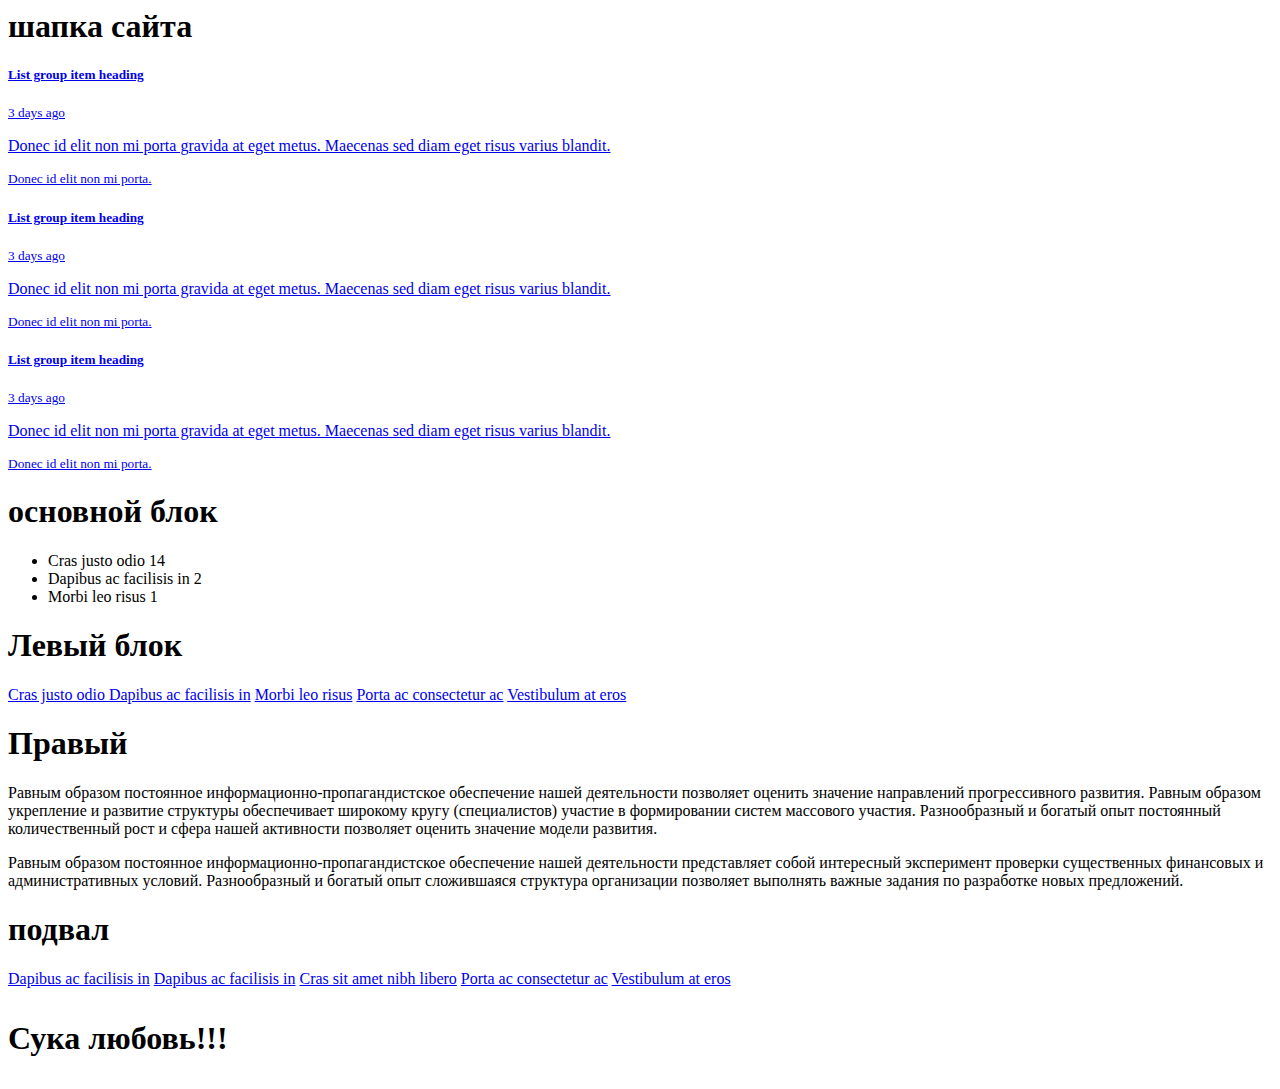
<file: Сайт/index.html>
<html>
<head>
<meta charset="utf-8">
<meta name="viewport" content="width=device-width, initial-scale=1, shrink-to-fit=no">
<script src="C:\Практика\pr-4\Kotenkov\2,0\bootstrap\js\jquery-3.2.1.min.js"></script>
<link href="C:\Практика\pr-4\Kotenkov\2,0\bootstrap\css\bootstrap.min.css"  rel="stylesheet">
<link rel="stylesheet" type="text/css" href="C:\Практика\pr-4\Kotenkov\2,0\Сайт\style.css">
</head>
<title>Биржа мемов</title>
<body>
<div class="container-fluid">  
  <div class="row">
    <div class="col-xs-12 col-sm-12 col-md-12		   col-lg-6           block1"><h1>шапка сайта</h1></div>
    

    <div class="col-md-12 col-lg-6 list-group">

  <a href="#" class="list-group-item list-group-item-action flex-column align-items-start active">
    <div class="d-flex w-100 justify-content-between">
      <h5 class="mb-1">List group item heading</h5>
      <small>3 days ago</small>
    </div>
    <p class="mb-1">Donec id elit non mi porta gravida at eget metus. Maecenas sed diam eget risus varius blandit.</p>
    <small>Donec id elit non mi porta.</small>
  </a>

  <a href="#" class="list-group-item list-group-item-action flex-column align-items-start">
    <div class="d-flex w-100 justify-content-between">
      <h5 class="mb-1">List group item heading</h5>
      <small class="text-muted">3 days ago</small>
    </div>
    <p class="mb-1">Donec id elit non mi porta gravida at eget metus. Maecenas sed diam eget risus varius blandit.</p>
    <small class="text-muted">Donec id elit non mi porta.</small>
  </a>
  <a href="#" class="list-group-item list-group-item-action flex-column align-items-start">
    <div class="d-flex w-100 justify-content-between">
      <h5 class="mb-1">List group item heading</h5>
      <small class="text-muted">3 days ago</small>
    </div>
    <p class="mb-1">Donec id elit non mi porta gravida at eget metus. Maecenas sed diam eget risus varius blandit.</p>
    <small class="text-muted">Donec id elit non mi porta.</small>
  </a>
</div>
    <div class="col-xs-12 col-sm-12 col-md-6 push-md-3 col-lg-6  push-lg-3 block3"><H1>основной блок</H1>
    <ul class="list-group">
  <li class="list-group-item justify-content-between">
    Cras justo odio
    <span class="badge badge-default badge-pill">14</span>
  </li>
  <li class="list-group-item justify-content-between">
    Dapibus ac facilisis in
    <span class="badge badge-default badge-pill">2</span>
  </li>
  <li class="list-group-item justify-content-between">
    Morbi leo risus
    <span class="badge badge-default badge-pill">1</span>
  </li>
</ul>
</div> 
    <div class="col-xs-12 col-sm-6  col-md-3 pull-md-6 col-lg-3  pull-lg-6 block2"><H1>Левый блок</H1>
<div class="list-group">
  <a href="#" class="list-group-item active">
    Cras justo odio
  </a>
  <a href="C:\Практика\pr-4\Kotenkov\2,0\Сайт\index.html" class="list-group-item list-group-item-action">Dapibus ac facilisis in</a>
  <a href="C:\Практика\pr-4\Kotenkov\2,0\Сайт\proba.html" class="list-group-item list-group-item-action">Morbi leo risus</a>
  <a href="C:\Практика\pr-4\Kotenkov\2,0\Сайт\LOL.html" class="list-group-item list-group-item-action">Porta ac consectetur ac</a>
  <a href="#" class="list-group-item list-group-item-action disabled">Vestibulum at eros</a>
</div>
    </div> 

    <div class="col-xs-12 col-sm-6  col-md-3  		   col-lg-3            block4"><h1>Правый</h1>


<p>Равным образом постоянное информационно-пропагандистское обеспечение нашей деятельности позволяет оценить значение направлений прогрессивного развития. Равным образом укрепление и развитие структуры обеспечивает широкому кругу (специалистов) участие в формировании систем массового участия. Разнообразный и богатый опыт постоянный количественный рост и сфера нашей активности позволяет оценить значение модели развития.</p>

<p>Равным образом постоянное информационно-пропагандистское обеспечение нашей деятельности представляет собой интересный эксперимент проверки существенных финансовых и административных условий. Разнообразный и богатый опыт сложившаяся структура организации позволяет выполнять важные задания по разработке новых предложений.</p></div> 
 	<div class="col-xs-12 col-sm-12 col-md-12 col-lg-12 block5"><H1>подвал</H1><div class="list-group">
  <a href="#" class="list-group-item list-group-item-action">Dapibus ac facilisis in</a>
  <a href="#" class="list-group-item list-group-item-action list-group-item-success">Dapibus ac facilisis in</a>
  <a href="#" class="list-group-item list-group-item-action list-group-item-info">Cras sit amet nibh libero</a>
  <a href="#" class="list-group-item list-group-item-action list-group-item-warning">Porta ac consectetur ac</a>
  <a href="#" class="list-group-item list-group-item-action list-group-item-danger">Vestibulum at eros</a>
</div>
</div>

  </div>
</div>



<h1 class="display-1"><p class="text-center">Сука любовь!!! </p></h1>
<script src="C:\Практика\pr-4\Kotenkov\2,0\bootstrap\js\tether.min.js"></script>
<script src="C:\Практика\pr-4\Kotenkov\2,0\bootstrap\js\bootstrap.min.js"></script>
</body>
</html>
</file>
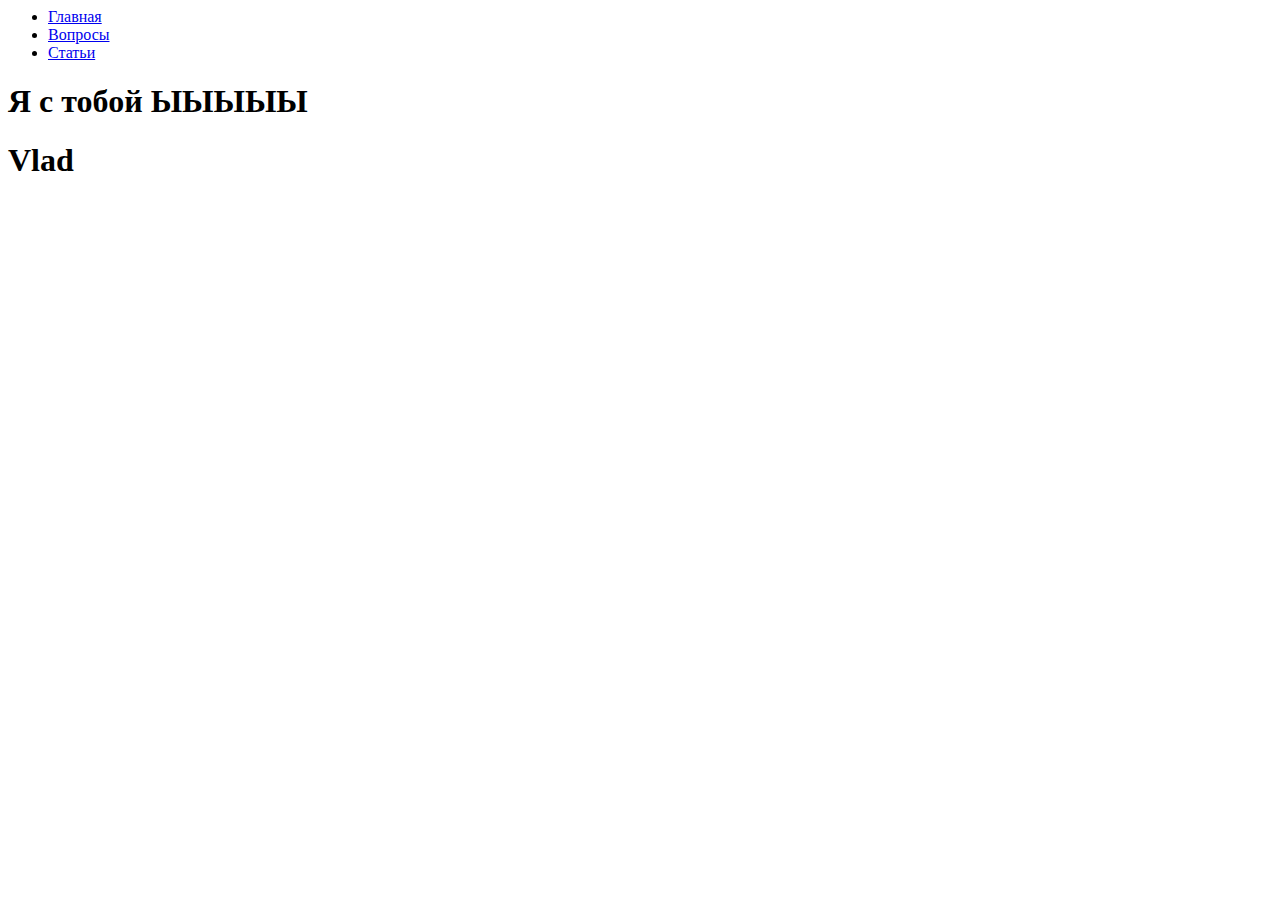
<file: Сайт/LOL.html>
<html>
<head>
<meta charset="utf-8">
<meta name="viewport" content="width=device-width, initial-scale=1, shrink-to-fit=no">
<script src="C:\Практика\pr-4\Kotenkov\2,0\bootstrap\js\jquery-3.2.1.min.js"></script>
<link href="C:\Практика\pr-4\Kotenkov\2,0\bootstrap\css\bootstrap.min.css"  rel="stylesheet">
<link rel="stylesheet" type="text/css" href="C:\Практика\pr-4\Kotenkov\2,0\Сайт\style.css">
</head>
<body>
<div class="container-fluid"> 
<div class="row">
  <div class="col-xs-12 col-md-6 col-md-push-3 block2">
<ul class="nav nav-tabs">
  <li class="active">
    <a href="C:\Практика\pr-4\Kotenkov\2,0\Сайт\index.html"><span class="active"></span> Главная</a>
  </li>
  <li>
    <a href="C:\Практика\pr-4\Kotenkov\2,0\Сайт\proba.html"><span class="glyphicon glyphicon-pencil"></span> Вопросы</a>
  </li>
  <li>
    <a href="#"><span class="C:\Практика\pr-4\Kotenkov\2,0\Сайт\LOL.html"></span> Статьи</a>
  </li>
</ul>
  </div>
  <div class="col-xs-12 col-md-3 col-md-pull-6 block1">
    <H1>Я с тобой ЫЫЫЫЫ</H1>
  </div>
  <div class="col-xs-12 col-md-3 flex-first block3">
    <h1>Vlad</h1>
  </div>
</div>
</div>
</body>
<script src="C:\Практика\pr-4\Kotenkov\2,0\bootstrap\js\tether.min.js"></script>
<script src="C:\Практика\pr-4\Kotenkov\2,0\bootstrap\js\bootstrap.min.js"></script>
</body>
</html>
</file>
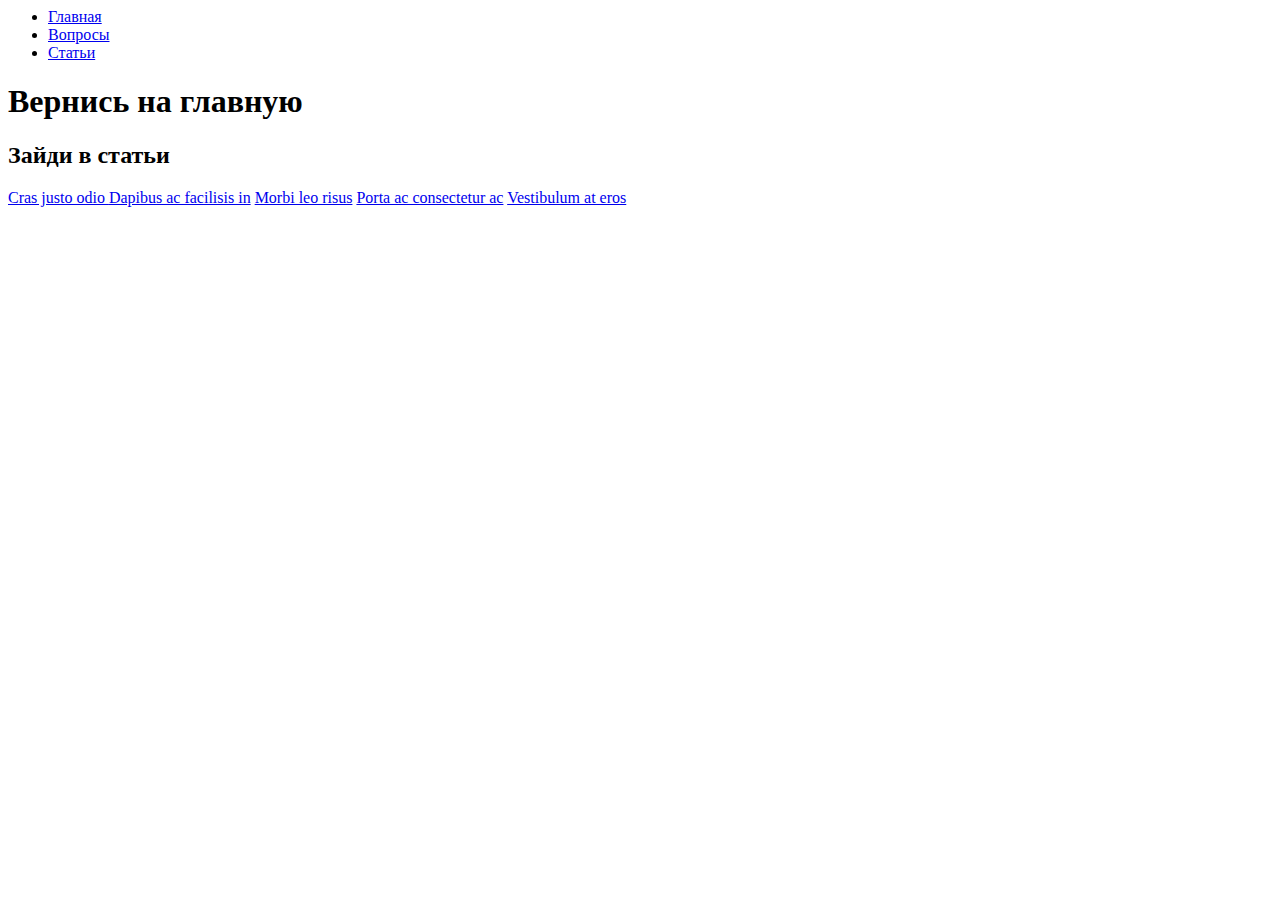
<file: Сайт/proba.html>
<html>
<head>
<meta charset="utf-8">
<meta name="viewport" content="width=device-width, initial-scale=1, shrink-to-fit=no">
<script src="C:\Практика\pr-4\Kotenkov\2,0\bootstrap\js\jquery-3.2.1.min.js"></script>
<link href="C:\Практика\pr-4\Kotenkov\2,0\bootstrap\css\bootstrap.min.css"  rel="stylesheet">
<link rel="stylesheet" type="text/css" href="C:\Практика\pr-4\Kotenkov\2,0\Сайт\style.css">
</head>
<body>
<div class="container-fluid"> 
<div class="row">
  <div class="col-xs-12 col-md-6 col-md-push-3 block2">
<ul class="nav nav-tabs">
  <li class="active">
    <a href="C:\Практика\pr-4\Kotenkov\2,0\Сайт\index.html"><span class="active"></span> Главная</a>
  </li>
  <li>
    <a href="C:\Практика\pr-4\Kotenkov\2,0\Сайт\proba.html"><span class="glyphicon glyphicon-pencil"></span> Вопросы</a>
  </li>
  <li>
    <a href="#"><span class="C:\Практика\pr-4\Kotenkov\2,0\Сайт\LOL.html"></span> Статьи</a>
  </li>
</ul>
  </div>
  <div class="col-xs-12 col-md-3 col-md-pull-6 block1">
    <h1>Вернись на главную</h1>
  </div>
  <div class="col-xs-12 col-md-3 flex-first block3">
    <h2>Зайди в статьи</h2>
  </div>
  <div class="list-group">
  <a href="#" class="list-group-item active">
    Cras justo odio
  </a>
  <a href="#" class="list-group-item list-group-item-action">Dapibus ac facilisis in</a>
  <a href="#" class="list-group-item list-group-item-action">Morbi leo risus</a>
  <a href="#" class="list-group-item list-group-item-action">Porta ac consectetur ac</a>
  <a href="#" class="list-group-item list-group-item-action disabled">Vestibulum at eros</a>
</div>
</div>
</div>
</body>
<script src="C:\Практика\pr-4\Kotenkov\2,0\bootstrap\js\tether.min.js"></script>
<script src="C:\Практика\pr-4\Kotenkov\2,0\bootstrap\js\bootstrap.min.js"></script>
</body>
</html>
</file>
